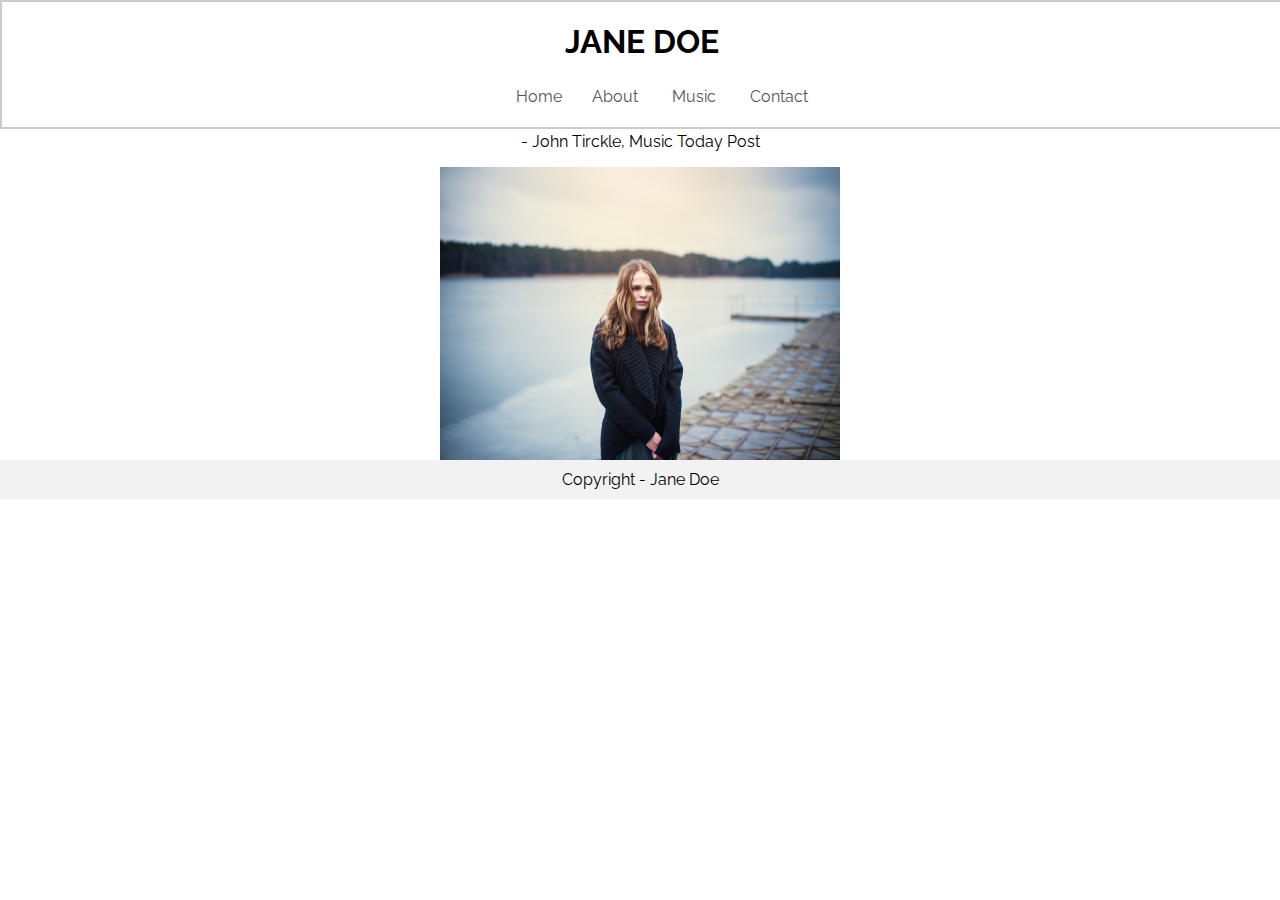
<file: projeto_janedoe/about.html>
<!DOCTYPE <!DOCTYPE html>
<html>

<head>

    <!--Configurações da pagina -->

    <meta charset="utf-8" />
    <meta http-equiv="X-UA-Compatible" content="IE=edge">
    <title>Jane Doe - About</title>
    <link rel="stylesheet" href="css/estilo.css">
  
</head>
<body>
  <!-- conteúdo visivel ao usuario -->
<header> 
     <h1>Jane Doe</h1>
     <nav>
         <ul>

            <li> <a href="index.html">Home</a> 
               <li><a href="about.html">About</a> </li>
               <li> <a href="music.html">Music</a> </li>
               <li> <a href="contact.html">Contact</a> </li>
            


         </ul>

 </nav>
</header>
<main class= "about">
    <h2>About</h2>
    <p>
        <cite>
 "Seattle-based pop star makes her indie debut with a hauntingly beautiful album"
                
        </cite>
        -  John Tirckle, Music Today Post
    </p>
   
        <p>
            <cite>
 "Jane Doe is one of the scene's breakout stars"
            </cite>
            -  John Tirckle, Music Today Post
        </p>
      
    </p>
   
<img src="img/jane2.jpg" alt="outra foto"

</main >
<footer>
Copyright - Jane Doe
</footer>

    

</body>
</html>
</file>
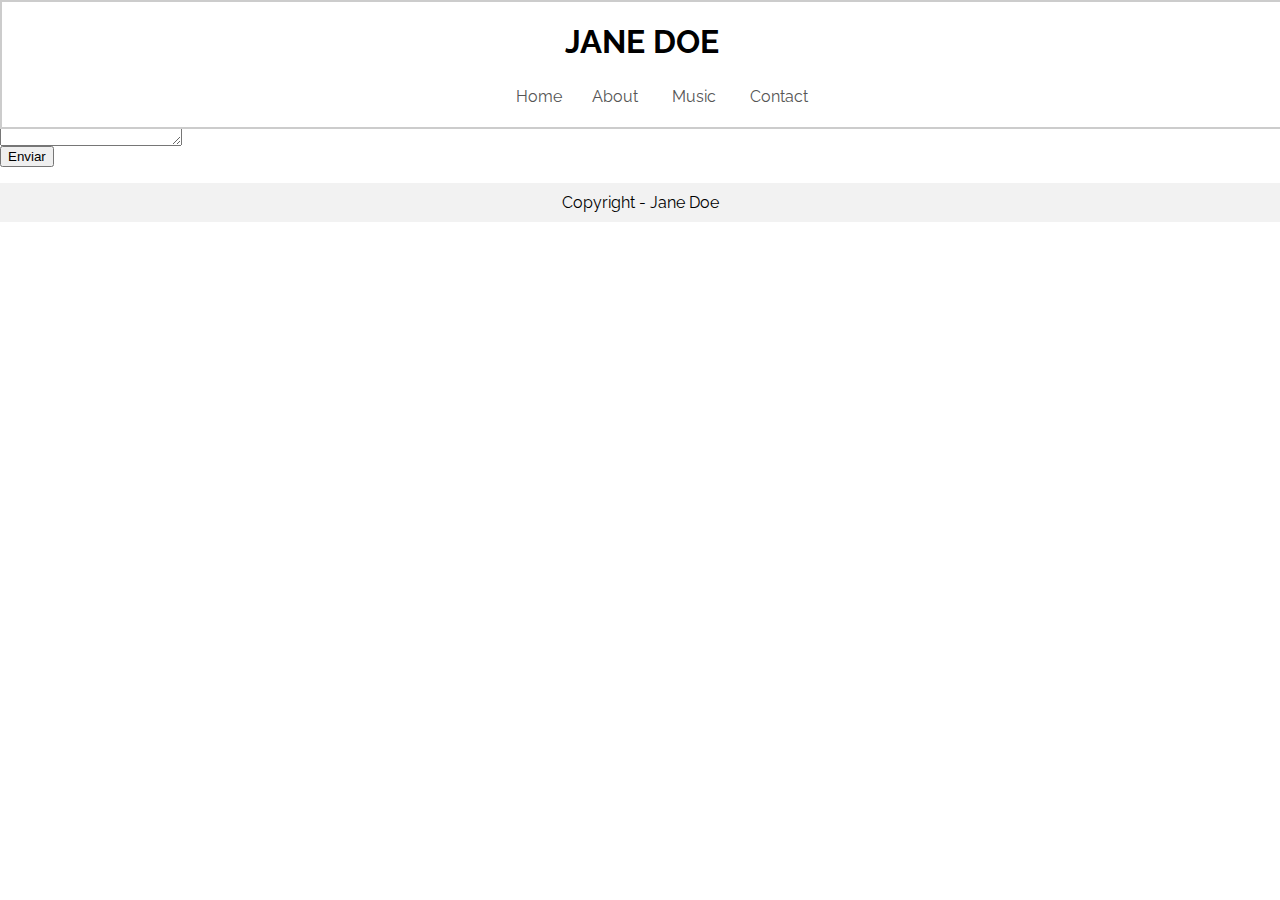
<file: projeto_janedoe/contact.html>
<!DOCTYPE <!DOCTYPE html>
<html>

<head>

    <!--Configurações da pagina -->

    <meta charset="utf-8" />
    <meta http-equiv="X-UA-Compatible" content="IE=edge">
    <title>Jane Doe - Contact</title>
    <link rel="stylesheet" href="css/estilo.css">
  
</head>
<body>
  <!-- conteúdo visivel ao usuario -->
<header> 
     <h1>Jane Doe</h1>
     <nav>
         <ul>

            <li> <a href="index.html">Home</a> 
               <li><a href="about.html">About</a> </li>
               <li> <a href="music.html">Music</a> </li>
               <li> <a href="contact.html">Contact</a> </li>
            


         </ul>

 </nav>
</header>
<main class= "contact">
   <h2>Contact</h2>
   <form>
       <label> Nome </label>
       <input type = "text" name="nome" id="nome">
       <br>
       <label>Email:</label>
       <input type = "email" name = "email" id= "email">
       <br>
       <label>Mensagem </label><br>
       <textarea name= "mensagem" id="mensagem"></textarea>
       <br>
       <button type ="submit"> Enviar</button>
   </form>


</main >
<footer>
Copyright - Jane Doe
</footer>

    

</body>
</html>
</file>
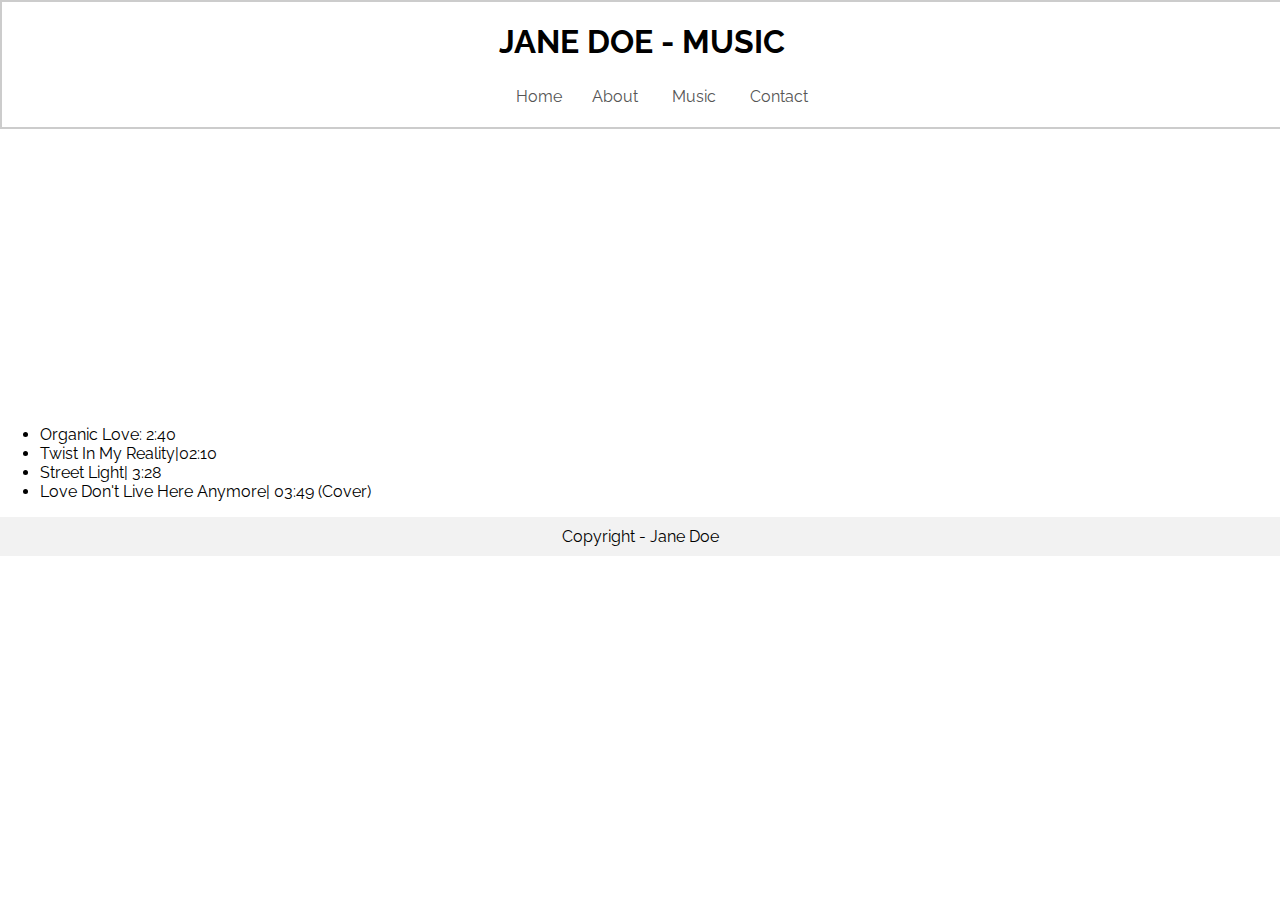
<file: projeto_janedoe/music.html>
<!DOCTYPE <!DOCTYPE html>
<html>

<head>

    <!--Configurações da pagina -->

    <meta charset="utf-8" />
    <meta http-equiv="X-UA-Compatible" content="IE=edge">
    <title>Jane Doe - Music</title>
    <link rel="stylesheet" href="css/estilo.css">
  
</head>
<body>
  <!-- conteúdo visivel ao usuario -->
<header> 
     <h1>Jane Doe - Music </h1>
     <nav>
         <ul>

            <li> <a href="index.html">Home</a> 
               <li><a href="about.html">About</a> </li>
               <li> <a href="music.html">Music</a> </li>
               <li> <a href="contact.html">Contact</a> </li>
            


         </ul>

 </nav>
</header>
<main class= "music">
   <h2>Music</h2>
   <iframe src="https://player.vimeo.com/video/135166028" width="640" height="360" frameborder="0" allow="autoplay; fullscreen" allowfullscreen></iframe>

<ul>
<li>Organic Love: 2:40</li>
<li>Twist In My Reality|02:10</li>
<li>Street Light| 3:28</li>
<li> Love Don't Live Here Anymore| 03:49 (Cover)</li>

</ul>

</main >
<footer>
Copyright - Jane Doe
</footer>

    

</body>
</html>



<iframe width="560" height="315" src="https://www.youtube.com/embed/77RGt6dqCPE" frameborder="0" allow="accelerometer; autoplay; encrypted-media; gyroscope; picture-in-picture" allowfullscreen></iframe>
</file>
<file: projeto_janedoe/css/estilo.css>
@import url('https://fonts.googleapis.com/css?family=Raleway:400,700&display=swap');

body {
    font-family: 'Raleway', sans-serif;
    padding: 0px;
    margin: 0px;
}

h1 {
    text-align: center;
    text-transform: uppercase;
}

header nav ul li {
    list-style: none;
}

header nav ul li {
    display: inline-block;
    /* border: 2px solid black; */
    padding: 5px 15px;
}

ul li a {
    text-decoration: none;
    color: #555;
}

header {
    /* background-color: orange;*/
    text-align: center;
    border: 2px solid #ccc;
    position: fixed;
    z-index: 1000;
    background-color: white;
    width: 100%;
}

main.banner{
    width: 100%;
    height:470px;
    background-color: #555;
    background-image: url('../img/jane.jpg');
    background-position:center;
    background-size:cover;
}

footer{
    text-align: center;
    padding:10px;
    background-color: #f2f2f2
}

main.about{
    text-align: center;
}

main.about cite {
display:block;
font-weight: 700;
font-style: normal;
font-size: 20px;
}

main.about img{
    width:400px;
}

#chat{
    width: 120px;
    height: 20px;
    background-color: rgba(255, 68, 0, 0.884);
    color: white;
    text-align: center;
    font-weight: bold;
    padding: 10px 0px;   
    position: fixed;
    bottom: 0;
    right: 0;
    margin-right: 20px;
}

@media(max-width: 375px){
    /* Determina conjunto de regras de CSS (max e min) adaptadas para tela mobile, característica da tag meta viewport.*/
    #chat{
        display: none;
    }
    
    #menu-mobile{
        display: block;
        margin: 0 auto;
    }

    header nav ul{
        display: none;
    }
}
</file>
